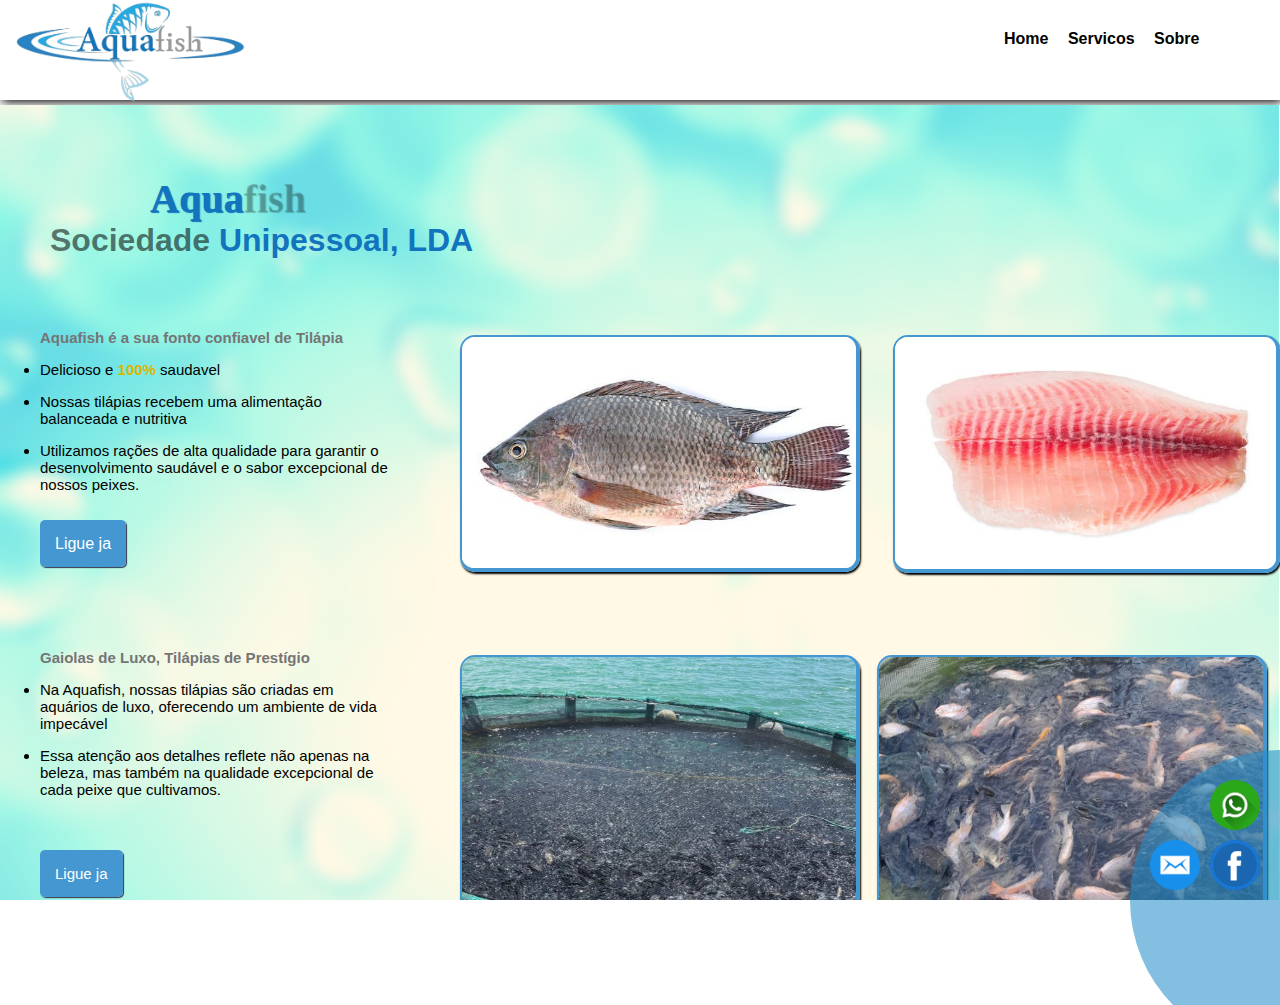
<file: index.html>
<!DOCTYPE html>
<html lang="pt">
<head>
    <meta name="description" content="Aquafish é a sua fonte confiável de tilápia. Oferecemos tilápias saudáveis e criadas em condições ideais para proporcionar uma experiência culinária excepcional.">
    <meta name="keywords" content="tilápia, peixe, aquário, aquafish, alimentos saudáveis, qualidade, alvinos">
    <meta name="Viriato_Mubai" content="Aquafish Sociedade Unipessoal, LDA">
    <meta charset="UTF-8">
    <meta http-equiv="X-UA-Compatible" content="IE=edge">
    <meta name="viewport" content="width=device-width, initial-scale=1.0">
    <title>Aquafish</title>
    <link rel="stylesheet" href="css/style2.css">
</head>
<body>
    
    <header>
        <div class="center">
            <div class="logo">
                <img class="img1" src="images/logo_white-removebg2.png" alt=" Logo da AquaFish">
            </div>
            <div class="menu">
               <ul>
                    <li> <a href="index.html">Home</a  ></li>
                    <li class="dropdown"><a href="">Servicos</a>
                        <div class="dropdown-menu">
                            <a href="extras/Menu.html">Entregas</a>
                            <a href="">...
                            </a>
                              
                        </div>
                    </li>
                    <li><a href="extras/sobre.html"> Sobre</a></li>
                    
               </ul>
                  
                
               
        </div> 
            <div class="menu-button">&#9776;</div>
        </div>
       
    </header>
   
    <section class="sobre">
        <div class="extras">
            <!-- <img class="img2" src="images/IMG-20231005-WA0044.jpg" alt=""> -->
            <div class="social">
                <a  target="_blank" href="https://wa.me/+258 878007360"><img class="S1" src="images/whatsapp_4494495.png" alt="Whatsapp"></a>
                <a target="_blank"  href="https://www.facebook.com/profile.php?id=100075740510689"><img class="S2" src="images/social_13051757.png" alt="Facebook"></a>
                <a target="_blank"  href="mailto:Aquafishlda@gmail.com"><img class="S3" src="images/circle_14025711.png" alt="Email"></a>
           
            </div>
        </div>
        <div class="tituloP">
            <div class="texto1">   
                <h1>
                    <span class="titulo1">Aqua<span style="color: rgba(0, 0, 0, 0.199);font-family: 'Times New Roman', Times, serif;">fish</span> 
                    </span><br>
                    <span class="titulo2">Sociedade </span>Unipessoal, LDA <br>
                </h1>
            </div>
        </div>
        <div class="conteudo">
                <div class="textoC">
                    <h2>Aquafish é a sua fonto confiavel de Tilápia</h2>
                    <ul>
                       
                        <li> Delicioso e <span style="color: rgb(221, 181, 0);"><strong>100%</strong></span>  saudavel </li>
                        <li>Nossas tilápias recebem uma alimentação balanceada e nutritiva</li>
                        <li> Utilizamos rações de alta qualidade para garantir o desenvolvimento saudável e o sabor excepcional de nossos peixes.</li>
                
                    </ul>
                    <div class="botao">
                        
                            <a target="_blank" href="tel:+258878007360">Ligue ja</a>
                            

                     </div>
                     <div class="email">

                       
                     </div>
                     

                </div> 
                <div class="img3">
                    <img  src="images/tilapia_img1.jpg" alt="">
                </div>
                <div class="img4">
                    <img  src="images/peixeImg3.jpg" alt="">
                </div>
              
               
        </div>
        <div class="conteudo2">
            <div class="textoC2">
                
                <h2>Gaiolas de Luxo, Tilápias de Prestígio</h2>
                <ul>
                    <li> Na Aquafish, nossas tilápias são criadas em aquários de luxo, oferecendo um ambiente de vida impecável </li>
                    <li>Essa atenção aos detalhes reflete não apenas na beleza, mas também na qualidade excepcional de cada peixe que cultivamos.
                    
                       
            
                
                <div class="botao2">
                    
                        <a target="_blank"  href="tel:+258842446500">Ligue ja</a>
                        
                 </div>

            </div> 
            <div class="img5">
                <img  src="images/IMG3.2.jpg" alt="">
            </div>
            <div class="img6">
                <img  src="images/IMG-7.jpg" alt="">
            </div>
            
           
        </div>
        <div class="conteudo3">
            <div class="textoC3">
                
                <h2>Sabor que Nasce em Encubadoras de Qualidade</h2>
                <ul>
                    <li> Imagine tilápias cultivadas em águas doces e salgadas, em aquários de qualidade impecável. </li>
                    <li>Na Aquafish, essa realidade é a base para a criação de peixes extraordinários. Beleza e qualidade, tudo em um só lugar..</li>
                        
                    <li> Cada tilápia da Aquafish começa sua jornada em encubadoras de qualidade superior </li>
                    <li> Cuidado que desde o início se traduz em um sabor puro e autêntico que eleva sua experiência culinária a novos patamares.</li>
            
                </ul>
                <!-- <div class="botao3">
                    
                        <a target="_blank"  href="tel:+258842446500">Ligue ja</a>
                 </div> -->

            </div> 
            <div class="img8">
                <img  src="images/IMG-20240218-WA0025.jpg" alt="">
            </div>
            <div class="img9">
                <img  src="images/img9.jpg" alt="">
            </div>
        
        
           
        </div>
        
       
        <footer>
            <div class="footer-content">
                <p>&copy; 2024 AquaFish Sociedade Unipessoal. Todos os direitos reservados.  <br> 
                    <a style="" href="mailto:Aquafishlda@gmail.com"> <img class="logoF" src="images/email.png" alt=""> Email:  Aquafishlda@gmail.com</a> 
                    <br>
                    <a target="_blank"  href="tel:+258878007360"> <img class="logoF2" src="images/phone-call.png" alt=""> Cell:  +258878007360</a>
            </div>
        </footer> 
       
      
       
    </section>
  
    <script src="https://code.jquery.com/jquery-3.6.4.min.js"></script>
    <script>
        $(document).ready(function() {
            $('.menu-button').click(function() {
                $('.menu').toggleClass('show-menu');
            });
    
            $('.menu a').click(function(e) {
                var submenu = $(this).next('.dropdown-menu');
    
                if (submenu.length > 0) {
                    e.preventDefault();
    
                    if (submenu.hasClass('show-dropdown')) {
                        submenu.removeClass('show-dropdown');
                    } else {
                        // Fecha outros submenus antes de abrir este
                        $('.dropdown-menu.show-dropdown').not(submenu).removeClass('show-dropdown');
                        submenu.addClass('show-dropdown');
                    }
                } else {
                    // Fecha o menu ao clicar em um item sem submenu
                    $('.menu').removeClass('show-menu');
                }
            });
        });
    </script>
    
    
    
    
    
</body>
</html>
</file>
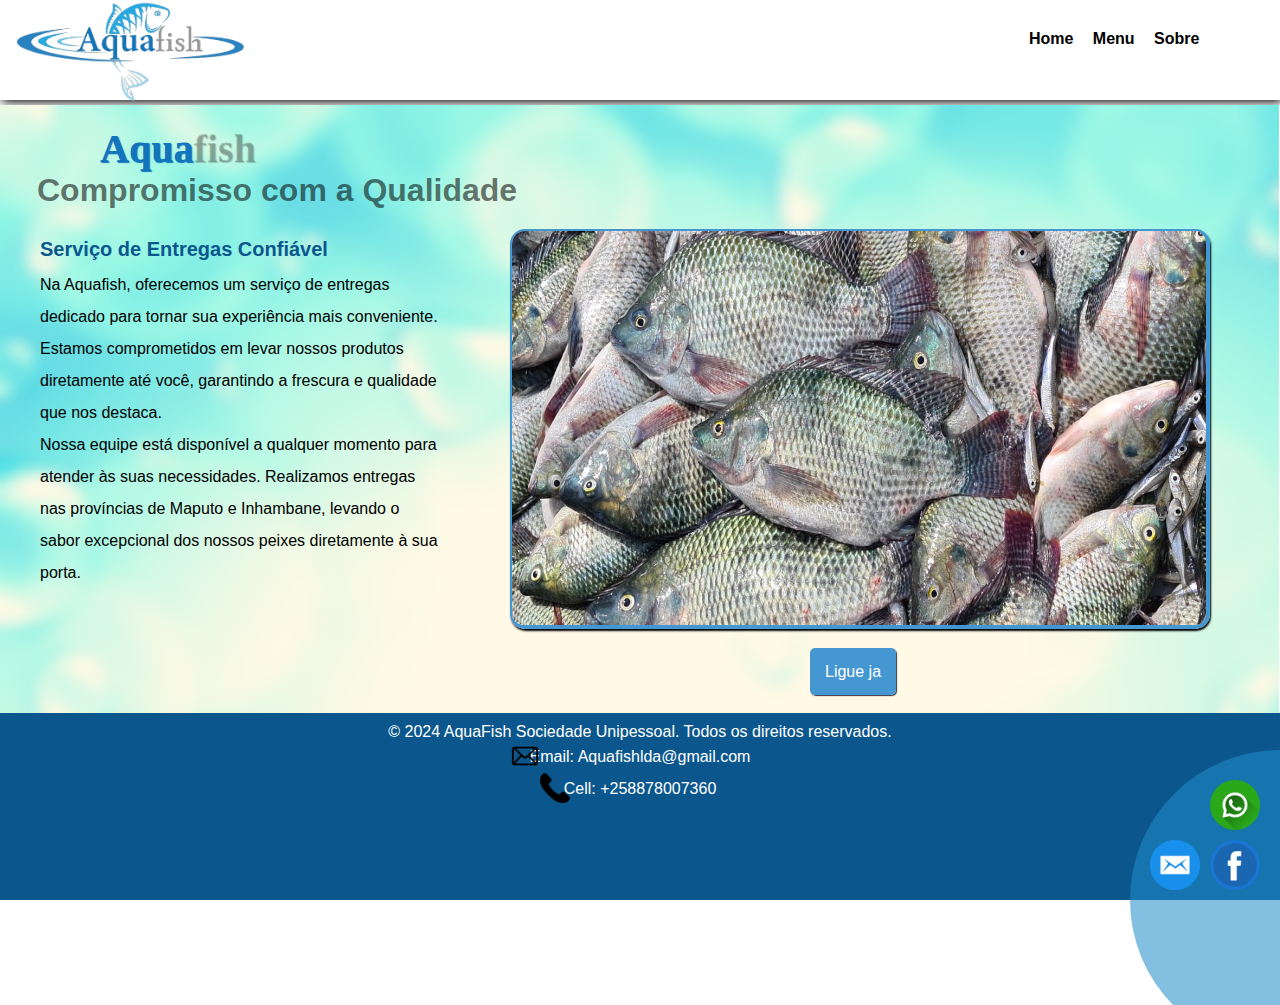
<file: extras/Menu.html>
<!DOCTYPE html>
<html lang="pt-br">
<head>
    <meta charset="UTF-8">
    <meta http-equiv="X-UA-Compatible" content="IE=edge">
    <meta name="viewport" content="width=device-width, initial-scale=1.0">
    <title>Aquafish_Entregas</title>
    <link rel="stylesheet" href="../css/style3.css">
</head>
<body>
    
    <header>
        <div class="center">
            <div class="logo">
                <img class="img1" src="../images/logo_white-removebg2.png" alt="Aquafish Logo">
            </div>
            <div class="menu">
                <ul>
                    <li><a href="../index.html">Home</a></li>
                    <li class="dropdown">
                        <a href="#">Menu</a>
                        <div class="dropdown-menu">
                            <a href="Menu.html">Entregas</a>
                            <a href="#">...</a>
                        </div>
                    </li>
                    <li><a href="sobre.html">Sobre</a></li>
                   
                </ul>
            </div> 
            <div class="menu-button">&#9776;</div>
        </div>
    </header>
   
    <section class="sobre">
        <div class="extras">
            <div class="social">
                <a  target="_blank" href="https://wa.me/+258 878007360"><img class="S1" src="../images/whatsapp_4494495.png" alt="Whatsapp"></a>
                <a target="_blank"  href="https://www.facebook.com/profile.php?id=100075740510689"><img class="S2" src="../images/social_13051757.png" alt="Facebook"></a>
                <a target="_blank"  href="mailto:Aquafishlda@gmail.com"><img class="S3" src="../images/circle_14025711.png" alt="Emil"></a>
           
            </div>
        </div>
        <div class="tituloP">
            <div class="texto1">   
                <h1>
                    <span class="titulo1">Aqua<span style="color: rgba(0, 0, 0, 0.199);font-family: 'Times New Roman', Times, serif;">fish</span> 
                    </span><br>
                    <span class="titulo2">Compromisso com a Qualidade</span>
                </h1>
            </div>
        </div> 
        <div class="conteudo">
            <div class="textoC">
                <h2>Serviço de Entregas Confiável</h2>
                <p>
                    Na Aquafish, oferecemos um serviço de entregas dedicado para tornar sua experiência mais conveniente. Estamos comprometidos em levar nossos produtos diretamente até você, garantindo a frescura e qualidade que nos destaca.
                </p>
                <p>
                    Nossa equipe está disponível a qualquer momento para atender às suas necessidades. Realizamos entregas nas províncias de Maputo e Inhambane, levando o sabor excepcional dos nossos peixes diretamente à sua porta.
                </p>
            </div>
            
            <div class="imagemPeixe">
                <!-- Substitua o link abaixo pela URL da imagem representativa do peixe -->
                <img src="../images/IMG-20231005-WA0044.jpg" alt="Tilápia de Qualidade">
                <div class="botao3">
                    
                    <a target="_blank"  href="tel:+258878007360">Ligue ja</a>
             </div>
            </div>
        </div>
        <footer>
            <div class="footer-content">
                <p>&copy; 2024 AquaFish Sociedade Unipessoal. Todos os direitos reservados.  <br> 
                    <a style="" href="mailto:Aquafishlda@gmail.com"> <img class="logoF" src="../images/email.png" alt=""> Email:  Aquafishlda@gmail.com</a> 
                    <br>
                    <a target="_blank"  href="tel:+258878007360"> <img class="logoF2" src="../images/phone-call.png" alt=""> Cell:  +258878007360</a>
                    <a target="_blank"  href="mailto:Aquafishlda@gmail.com"><img class="S3" src="../images/circle_14025711.png" alt="Emil"></a>
            </div>
        </footer>  
    </section>
  
    <script>
        document.addEventListener('DOMContentLoaded', function () {
            const menuButton = document.querySelector('.menu-button');
            const menu = document.querySelector('.menu');
    
            menuButton.addEventListener('click', function () {
                menu.classList.toggle('show-menu');
            });
        });
    </script>
</body>
</html>
</file>
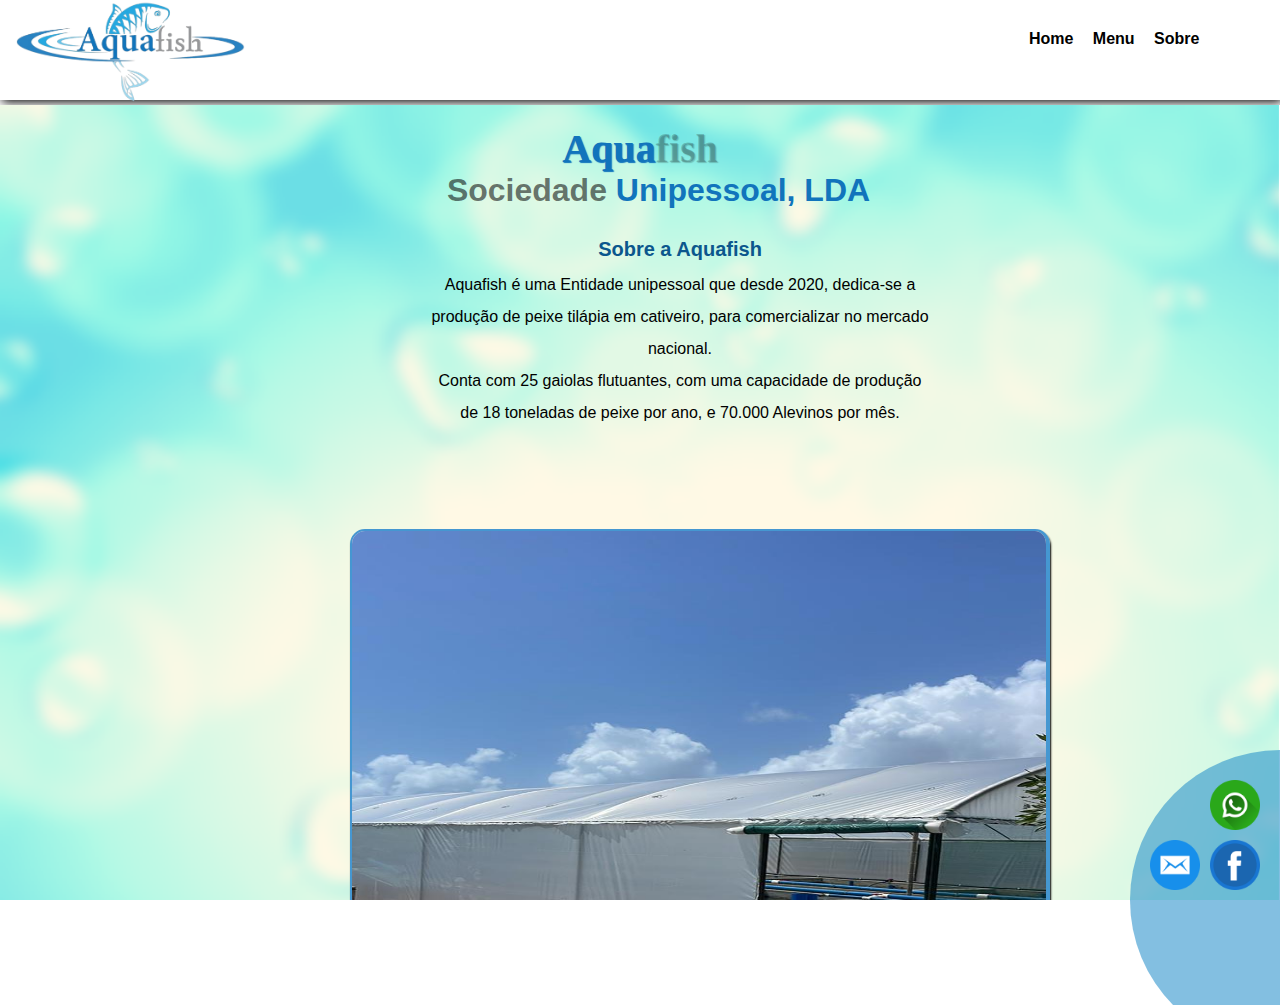
<file: extras/sobre.html>
<!DOCTYPE html>
<html lang="pt-br">
<head>
    <meta charset="UTF-8">
    <meta http-equiv="X-UA-Compatible" content="IE=edge">
    <meta name="viewport" content="width=device-width, initial-scale=1.0">
    <title>Aquafish_Sobre </title>
    <link rel="stylesheet" href="../css/stylesobre.css">
</head>
<body>
    
    <header>
        <div class="center">
            <div class="logo">
                <img class="img1" src="../images/logo_white-removebg2.png" alt="Aquafish Logo">
            </div>
            <div class="menu">
                <ul>
                    <li><a href="../index.html">Home</a></li>
                    <li class="dropdown">
                        <a href="#">Menu</a>
                        <div class="dropdown-menu">
                            <a href="Menu.html">Entregas</a>
                            <a href="#">...</a>
                        </div>
                    </li>
                    <li><a href="sobre.html">Sobre</a></li>
                </ul>
            </div> 
            <div class="menu-button">&#9776;</div>
        </div>
    </header>
   
    <section class="sobre">
        <div class="extras">
            <div class="social">
                <a  target="_blank" href="https://wa.me/+258 878007360"><img class="S1" src="../images/whatsapp_4494495.png" alt="Whatsapp"></a>
                <a target="_blank"  href="https://www.facebook.com/profile.php?id=100075740510689"><img class="S2" src="../images/social_13051757.png" alt="Facebook"></a>
                <a target="_blank"  href="mailto:Aquafishlda@gmail.com"><img class="S3" src="../images/circle_14025711.png" alt="Emil"></a>
           
            </div>
        </div>
        <div class="tituloP">
            <div class="texto1">   
                <h1>
                    <span class="titulo1">Aqua<span style="color: rgba(0, 0, 0, 0.199);font-family: 'Times New Roman', Times, serif;">fish</span> 
                    </span><br>
                </span>
                 <span class="titulo2">Sociedade </span>Unipessoal, LDA <br>
                </h1>
            </div>
        </div> 
        <div class="conteudo">
            <div class="textoC">
                <h2>Sobre a Aquafish</h2>
                <p>
                    Aquafish é uma Entidade unipessoal que desde 2020, dedica-se a produção de peixe tilápia em cativeiro, para comercializar no mercado nacional.
                </p>
                <p>
                    Conta com 25 gaiolas flutuantes, com uma capacidade de produção de 18 toneladas de peixe por ano, e 70.000 Alevinos por mês.
                </p>
            </div>
            
            <div class="imagemPeixe">
                
                <img src="../images/IMG-20240218-WA0021.jpg" alt="Tilápia de Qualidade">
                <div class="botao3">
                    
             </div>
            </div>
            <div class="textoC">

                <p>
                    Actualmente a Empresa possui 7 trabalhadores, os quais actuam nos 3 setores de produção (Reprodução, Alevinagem e Engorda) e Comercialização do produto.
                </p>
                <p>Além do pescado, a Firma oferece outros serviços ligados Aquacultura e Tecnologias marinhas.
                </p>
            </div>
            
            <div class="imagemPeixe">
                
                <img src="../images/IMG-10.1.jpg" alt="Tilápia de Qualidade">
                <div class="botao3">
                    
             </div>
            </div>
            
            
        </div>
        <footer>
            <div class="footer-content">
                <p>&copy; 2024 AquaFish Sociedade Unipessoal. Todos os direitos reservados.  <br> 
                    <a style="" href="mailto:Aquafishlda@gmail.com"> <img class="logoF" src="../images/email.png" alt=""> Email:  Aquafishlda@gmail.com</a> 
                    <br>
                    <a target="_blank"  href="tel:+258878007360"> <img class="logoF2" src="../images/phone-call.png" alt=""> Cell:  +258878007360</a>
            </div>
        </footer> 
    </section>
  
    <script>
        document.addEventListener('DOMContentLoaded', function () {
            const menuButton = document.querySelector('.menu-button');
            const menu = document.querySelector('.menu');
    
            menuButton.addEventListener('click', function () {
                menu.classList.toggle('show-menu');
            });
        });
    </script>
</body>
</html>
</file>
<file: css/style2.css>
* {
    margin: 0;
    padding: 0;
    box-sizing: border-box; 
    font-family: Verdana, Geneva, Tahoma, sans-serif;
   
}
body{
    overflow-y: scroll;
   
}

.center {
    display: flex;
    flex-wrap: wrap;
    max-width: 1200px;
    margin: 0 auto;
    padding: 0 2%;
}

.logo {
   
   
    width: 50%;
    
}

.img1 {
    width: 40%;
 margin-left: -50px;
    
}

header {
    height: 100px;
  
    box-shadow: 2px 2px 10px ;
    margin-bottom: 5px;
}

.menu {
    padding-top: 30px;
    width: 50%;
    text-align: right;
 
  
}

.menu a {
    color: black;
    text-decoration: none;
    font-weight: bold;
    margin-right: 15px;
    transition: padding 500ms;
    

   
  
}
.menu a:hover{
    background-color: #1174bc;
    padding: 10px;
    border-radius: 3px;
    
}

html, body {
    height: 100%;
    overflow-y: hidden;
    overflow-x: hidden;
}

section.sobre {
    /* height: calc(100% - 200px); */
    /* background-color: rgb(230, 234, 238); */
    position: relative;
    overflow-y: auto;
    height: inherit;
   
}
.sobre{
    background-image: url(../images/back3.png);
    background-repeat: no-repeat;
    background-size: cover;
}

.extras {
    position: fixed;
    bottom: -150px;
    right: -150px;
    width: 300px;
    height: 300px;
    border-radius: 50%;
    /* background-color: #1174bc; */
    background-color: rgba(32, 140, 202, 0.555);
    transition: width 1000ms;
    transition: higth 1000ms;
    transition-delay: 2s;
}
.extras:hover{
    bottom: -200px;
    right: -200px;
    width: 400px;
    height: 400px;
}
.img2{
    
    border-radius: 50%;
    bottom: -px;
    right: -x;
    width: 450px;
    height: 380px;
}
.tituloP{
    margin-top: 20px;
    /* background-color:#1174bc; */
   
}
.texto1{
    padding: 50px;
}
.texto1 h1{
    
    color: #1174bc;
}
.titulo1{
    margin-left: 100px;
    font-family: 'Times New Roman', Times, serif;
    font-size: 40px;
    text-shadow: 1px 1px 1px ;
}
.titulo2{
    color: rgba(0, 0, 0, 0.555);
    margin-top: 2px;
}
.conteudo{
    height: 300px;
   
    margin-bottom: 20px;
    
}

.textoC h2{
    font-size: 15px;
}
.textoC{
    margin-top: 20px;
    height: 300px;
   
    margin-left: 40px;
    max-width: 350px;
    float: left;
    margin-right:70px ;
  
}
.textoC li{
    padding-top: 15px;
    font-size: 15px;
    max-width: 350px;
    text-justify: auto;
    float: left;


}
.conteudo2{
    height: 300px;
   
    margin-bottom: 20px;
    
}

.textoC2 h2{
    font-size: 15px;
}
.textoC2{
    margin-top: 20px;
    height: 300px;
   
    margin-left: 40px;
    max-width: 350px;
    float: left;
    margin-right:70px ;
  
}
.textoC2 li{
    padding-top: 15px;
    font-size: 15px;
    max-width: 350px;
    text-justify: auto;
    float: left;


}
.S1 {
    width: 50px;
    position: fixed;
    bottom: 70px;
    right: 20px;

}
.S2 {
    width: 50px;
    position: fixed;
    bottom: 10px;
    right: 20px;


}
.S3{
    width: 50px;
    position: fixed;
    bottom: 10px;
    right: 80px;

   

}

.botao a:hover{
    background-color: blue;
    padding: 17px;
}
.botao a{
    text-decoration: none;
    background-color: #4597d1;
    padding: 15px;
    border-radius: 5px;
    color: white;
    transition: padding 500ms;
    box-shadow: 1px 1px 1px rgb(54, 54, 71);
   
    
}

.botao{
 
    height: 50px;
    clear: both;
    float: left;
    margin-left: px;
    padding-right: 230px;
    margin-top: 30px;
    position: absolute;
    top: 400px;
    
}
.img3{
    
    width: 400px;
    height: 300px;
    float: left;
    margin-right: 20px;


}
.img3 img{
    border-style: solid;
    border-width: 2px 4px 4px 2px; /* superior direito inferior esquerdo */
    border-color: #4597d1;
    border-radius: 15px;
    margin-top: 26px;
    width: 400px;
    box-shadow: 1px 2px 2px;
    
}
.img4{
    background-color: wi;
   
    width: 400px;
    height: 300px;
    float: left;
}
.img4 img{
    border-style: solid;
    border-width: 2px 4px 4px 2px; /* superior direito inferior esquerdo */
    border-color: #4597d1;
    box-shadow: 1px 2px 2px;
    border-radius: 15px;
    margin-top: 26px;
   float: right;
    width: 387px;
    
}
.botao2 a:hover{
    background-color: blue;
    padding: 17px;
}
.botao2 a{
    text-decoration: none;
    background-color: #4597d1;
    padding: 15px;
    border-radius: 5px;
    color: white;
    transition: padding 500ms;
    box-shadow: 1px 1px 1px rgb(54, 54, 71);
   
    
}

.botao2{
 
    height: 50px;
    clear: both;
    float: left;
    margin-left: px;
    padding-right: 230px;
    margin-top: 30px;
    position: absolute;
    top: 730px;
    
    
    
}
.img5{
    
    width: 387px;
    height: 350px;
    float: left;
    margin-right: 20px;



}
.img5 img{
    border-style: solid;
    border-width: 2px 4px 4px 2px; /* superior direito inferior esquerdo */
    border-color: #4597d1;
    box-shadow: 1px 2px 2px;
    border-radius: 15px;
    margin-top: 26px;
    width: 400px;
    height: 300px;
    
}
.img6{
    background-color: wi;
   
    width: 400px;
    height: 350px;
    float: left;
}
.img6 img{
    border-style: solid;
    border-width: 2px 4px 4px 2px; /* superior direito inferior esquerdo */
    border-color: #4597d1;
    box-shadow: 1px 2px 2px;
    border-radius: 15px;
    margin-top: 26px;
   float: right;
    width: 390px;
    height: 300px;
    
}
h2{
    color: #757575;
    
}

.conteudo3{
    height: 600px;
   
    margin-bottom: 50px;

    
}

.textoC3 h2{
    font-size: 15px;
}
.textoC3{
    margin-top: 30px;
    height: 300px;
   
    margin-left: 40px;
    max-width: 350px;
    float: left;
    margin-right:70px ;
  
}
.textoC3 li{
    padding-top: 15px;
    font-size: 15px;
    max-width: 350px;
    text-justify: auto;
    float: left;
}
.botao3 a:hover{
    background-color: blue;
   
    padding: 17px;
}
.botao3 a{
    text-decoration: none;
    background-color: #4597d1;
    padding: 15px;
    border-radius: 5px;
    color: white;
    transition: padding 500ms;
    
}

.botao3{
 
    height: 50px;
    clear: both;
    float: left;
    margin-left: px;
    padding-right: 230px;
    margin-top: 30px;
    position: absolute;
    top: 730px;
    
    
}
.img8{
   
    width: 387px;
   
    float: left;
    margin-right: 20px;
    height: 600px;
  


}
.img8 img{
    border-style: solid;
    border-width: 2px 4px 4px 2px; /* superior direito inferior esquerdo */
    border-color: #4597d1;
    box-shadow: 1px 2px 2px;
    border-radius: 15px;
    margin-top: 26px;
    width: 400px;
    height: 535px;
    
    
}
.img9{
    
   
   
    width: 400px;
  
    float: left;
    height: 600px;
    margin-bottom: 20px;
}
.img9 img{
    border-style: solid;
    border-width: 2px 4px 4px 2px; /* superior direito inferior esquerdo */
    border-color: #4597d1;
    box-shadow: 1px 2px 2px;
    border-radius: 15px;
    margin-top: 26px;
   float: right;
    width: 390px;
    height: 532px;
    
    
}

footer{
    background-color: #0b578d;
    width: 200px auto;
    height:200px;
    text-align: center;
    clear: both;

}
.footer-content p{
    padding-top: 10px;
    color: white;
    
}
.footer-content a{
    text-decoration: none;
    color: white;
    line-height: 2.0;
    
}
.footer-content a:hover{
    text-decoration: none;
    color: rgb(105, 116, 218);
   
    
}

.textAd{
    margin: 15px;

}
/* Adicione ao seu arquivo de estilo (style2.css) */
.menu-button {
    display: none;
    cursor: pointer;
    font-size: 24px;
}
.menu li{
    display: inline-block;
    
}
.dropdown-menu a{
    display: block;
    padding-top: 20px;
}
.dropdown-menu{
   position: absolute;
 
   display: none;

}
.dropdown:hover .dropdown-menu {
    display: block;

}
.logoF{
    width: 30px;
    position: absolute;
    left: 510px;
}
.logoF2{
    width: 30px;
    position: absolute;
    left: 540px;
}

@media only screen and (max-width: 768px) {
    .menu li:hover > .dropdown-menu {
        display: block;
    }
    
    .menu {
        display: none;
        position: absolute;
        top: 80px;
        left: 0;
        width: 100%;
        background-color: #f1f1f1;
        text-align: center;
        z-index: 1;
    }

    .menu.show-menu {
        display: block;
    }

    .menu a {
        display: block;
        padding: 10px;
        margin: 5px;
        color: black;
        text-decoration: none;
        font-weight: bold;
    }

    .menu-button {
        display: block;
    }
 
    .img1 {
        width: 70%; /* Redimensiona a imagem para 70% da largura */
        margin-left: 0;
    }
    .botao{
        height: 50px;
        clear: both;
        float: left;
        margin-left: px;
        padding-right: 230px;
        margin-top: 100px;
        
    }
    .titulo1{
        margin-left: 0px;
    
    }
    .botao2{
        margin-top: 700px;
    }
    .img8 img{
        margin-top: 100px;
    }
    .img9 img{
        margin-top: 50px;
    }
    footer{
       height: 220px;
    }
    .logoF{
        width: 30px;
        position: absolute;
        left: 40px;
    }
    .logoF2{
        width: 30px;
        position: absolute;
        left: 70px;
    }
}
</file>
<file: css/style3.css>
* {
    margin: 0;
    padding: 0;
    box-sizing: border-box; 
    font-family: Verdana, Geneva, Tahoma, sans-serif;
   
}
body{
    overflow-y: scroll;
   
}

.center {
    display: flex;
    flex-wrap: wrap;
    max-width: 1200px;
    margin: 0 auto;
    padding: 0 2%;
}

.logo {
   
   
    width: 50%;
    
}

.img1 {
    width: 40%;
 margin-left: -50px;
    
}

header {
    height: 100px;
   
    box-shadow: 2px 2px 10px ;
    margin-bottom: 5px;
}

.menu {
    padding-top: 30px;
    width: 50%;
    text-align: right;
 
  
}

.menu a {
    color: black;
    text-decoration: none;
    font-weight: bold;
    margin-right: 15px;
    transition: padding 500ms;
    

   
  
}
.menu a:hover{
    background-color: #1174bc;
    padding: 10px;
    border-radius: 3px;
    
}

html, body {
    height: 100%;
    overflow-y: hidden;
    overflow-x: hidden;
}

section.sobre {
    /* height: calc(100% - 200px); */
    /* background-color: rgb(230, 234, 238); */
    
    position: relative;
    overflow-y: auto;
    height: inherit;
    
   
}
.sobre{
    background-image: url(../images/back3.png);
    background-repeat: no-repeat;
    background-size: cover;
}

.extras {
    position: fixed;
    bottom: -150px;
    right: -150px;
    width: 300px;
    height: 300px;
    border-radius: 50%;
    /* background-color: #1174bc; */
    background-color: rgba(32, 140, 202, 0.555);
    transition: width 1000ms;
    transition: higth 1000ms;
    transition-delay: 2s;
}
.extras:hover{
    bottom: -200px;
    right: -200px;
    width: 400px;
    height: 400px;
}
.img2{
    
    border-radius: 50%;
    bottom: -px;
    right: -x;
    width: 450px;
    height: 380px;
}
.tituloP{
    margin-top: 20px;
    /* background-color:#1174bc; */
   
}

.texto1 h1{
    
    color: #1174bc;
}
.titulo1{
    margin-left: 100px;
    font-family: 'Times New Roman', Times, serif;
    font-size: 40px;
    text-shadow: 1px 1px 1px ;
}
.titulo2{
    color: rgba(0, 0, 0, 0.555);
    margin-top: 2px;
}

footer{
    background-color: #0b578d;
    width: 200px auto;
    height:200px;
    text-align: center;
    clear: both;

}
.footer-content p{
    padding-top: 10px;
    color: white;
    
}
.footer-content a{
    text-decoration: none;
    color: white;
    line-height: 2.0;
    
}
.footer-content a:hover{
    text-decoration: none;
    color: rgb(105, 116, 218);
    
}


.textAd{
    margin: 15px;

}
/* Adicione ao seu arquivo de estilo (style2.css) */
.menu-button {
    display: none;
    cursor: pointer;
    font-size: 24px;
}
.menu li{
    display: inline-block;
    
}
.dropdown-menu a{
    display: block;
    padding-top: 20px;
}
.dropdown-menu{
   position: absolute;
 
   display: none;

}
.dropdown:hover .dropdown-menu {
    display: block;

}
.S1 {
    width: 50px;
    position: fixed;
    bottom: 70px;
    right: 20px;

}
.S2 {
    width: 50px;
    position: fixed;
    bottom: 10px;
    right: 20px;


}
.S3{
    width: 50px;
    position: fixed;
    bottom: 10px;
    right: 80px;

   

}
.conteudo{
    height: 300px;
   
    margin-bottom: 20px;
    
}
.textoC h2{
    font-size: 20px;
    color: #0b578d;
    
}
.textoC{
    line-height: 2.0;
    height: 300px;
    text-align: start;
    margin-left: 40px;
    max-width: 400px;
    float: left;
    margin-right:70px ;
    height: auto;
    margin-bottom: 100px
  
}
.textoC p{
    font-family: ;
}
.textoC li{
    padding-top: 15px;
    font-size: 15px;
    max-width: 350px;
    text-justify: auto;
    float: left;


}
.titulo2 {
margin-left: 37px;

}
.texto1{
    margin-bottom: 20px;
}

.imagemPeixe{
    float: left;
    width: 700px;
}
.imagemPeixe img{
    width: 700px;
    height: 400px;
    border-style: solid;
    border-width: 2px 4px 4px 2px; /* superior direito inferior esquerdo */
    border-color: #4597d1;
    box-shadow: 1px 2px 2px;
    border-radius: 15px;
}
.botao3 a:hover{
    background-color: blue;
   
    padding: 17px;
}
.botao3 a{
    text-decoration: none;
    background-color: #4597d1;
    padding: 15px;
    border-radius: 5px;
    color: white;
    transition: padding 500ms;
    box-shadow: 1px 1px 1px rgb(54, 54, 71);
    
}

.botao3{
 
    height: 50px;
    clear: both;
    float: left;
    margin-left: px;
    padding-right: 230px;
    margin-top: 30px;
    margin-left: 300px
    
}
.logoF{
    width: 30px;
    position: absolute;
    left: 510px;
}
.logoF2{
    width: 30px;
    position: absolute;
    left: 540px;
}
@media only screen and (max-width: 768px) {
    .menu {
        display: none;
        position: absolute;
        top: 80px;
        left: 0;
        width: 100%;
        background-color: #f1f1f1;
        text-align: center;
        z-index: 1;
    }

    .menu.show-menu {
        display: block;
    }

    .menu a {
        display: block;
        padding: 10px;
        margin: 5px;
        color: black;
        text-decoration: none;
        font-weight: bold;
    }

    .menu-button {
        display: block;
    }
    footer{
        height: 220px;
     }
     .logoF{
         width: 30px;
         position: absolute;
         left: 40px;
     }
     .logoF2{
         width: 30px;
         position: absolute;
         left: 70px;
     }
     .img1 {
         width: 70%; /* Redimensiona a imagem para 70% da largura */
         margin-left: 0;
     }
    .texto1{
       text-align: center;
    }
    .titulo1{
        margin-left: 0px;
    }
    .imagemPeixe img{
        width: 400px;
    }
    .botao3{
        margin-left: 22%;
    }
}
</file>
<file: css/stylesobre.css>
* {
    margin: 0;
    padding: 0;
    box-sizing: border-box; 
    font-family: Verdana, Geneva, Tahoma, sans-serif;
   
}
body{
    overflow-y: scroll;
   
}

.center {
    display: flex;
    flex-wrap: wrap;
    max-width: 1200px;
    margin: 0 auto;
    padding: 0 2%;
}

.logo {
   
   
    width: 50%;
    
}

.img1 {
    width: 40%;
 margin-left: -50px;
    
}

header {
    height: 100px;
   
    box-shadow: 2px 2px 10px ;
    margin-bottom: 5px;
}

.menu {
    padding-top: 30px;
    width: 50%;
    text-align: right;
 
  
}

.menu a {
    color: black;
    text-decoration: none;
    font-weight: bold;
    margin-right: 15px;
    transition: padding 500ms;
    

   
  
}
.menu a:hover{
    background-color: #1174bc;
    padding: 10px;
    border-radius: 3px;
    
}

html, body {
    height: 100%;
    overflow-y: hidden;
    overflow-x: hidden;
}

section.sobre {
    /* height: calc(100% - 200px); */
    /* background-color: rgb(230, 234, 238); */
    
    position: relative;
    overflow-y: auto;
    height: inherit;
    
    
   
}
.sobre{
    background-image: url(../images/back3.png);
    background-repeat: no-repeat;
    background-size: cover;
}

.extras {
    position: fixed;
    bottom: -150px;
    right: -150px;
    width: 300px;
    height: 300px;
    border-radius: 50%;
    /* background-color: #1174bc; */
    background-color: rgba(32, 140, 202, 0.555);
    transition: width 1000ms;
    transition: higth 1000ms;
    transition-delay: 2s;
}
.extras:hover{
    bottom: -200px;
    right: -200px;
    width: 400px;
    height: 400px;
}
.img2{
    
    border-radius: 50%;
    bottom: -px;
    right: -x;
    width: 450px;
    height: 380px;
}
.tituloP{
    
    text-align: center;
    margin-top: 20px;
    /* background-color:#1174bc; */
   
}

.texto1 h1{
    
    color: #1174bc;
}
.titulo1{
  
    font-family: 'Times New Roman', Times, serif;
    font-size: 40px;
    text-shadow: 1px 1px 1px ;
}
.titulo2{
    color: rgba(0, 0, 0, 0.555);
    margin-top: 2px;
    text-align: center;
  
}

footer{
    background-color: #0b578d;
    width: 200px auto;
    height:200px;
    text-align: center;
    clear: both;

}
.footer-content p{
    padding-top: 10px;
    color: white;
    
}
.footer-content a{
    text-decoration: none;
    color: white;
    line-height: 2.0;
    
}
.footer-content a:hover{
    text-decoration: none;
    color: rgb(105, 116, 218);
    
}


.textAd{
    margin: 15px;

}
/* Adicione ao seu arquivo de estilo (style2.css) */
.menu-button {
    display: none;
    cursor: pointer;
    font-size: 24px;
}
.menu li{
    display: inline-block;
    
}
.dropdown-menu a{
    display: block;
    padding-top: 20px;
}
.dropdown-menu{
   position: absolute;
 
   display: none;

}
.dropdown:hover .dropdown-menu {
    display: block;

}
.S1 {
    width: 50px;
    position: fixed;
    bottom: 70px;
    right: 20px;

}
.S2 {
    width: 50px;
    position: fixed;
    bottom: 10px;
    right: 20px;


}
.S3{
    width: 50px;
    position: fixed;
    bottom: 10px;
    right: 80px;

   

}

.conteudo{
    height: 300px;
  
    margin-bottom: 20px;
    
}
.textoC h2{
    font-size: 20px;
    color: #0b578d;
    
}
.textoC{
    line-height: 2.0;
    height: 300px;
    text-align: center;
    margin-left: 430px;
    max-width: 500px ;
   
    clear: both;
    margin-right:70px ;
    height: auto;
    margin-bottom: 100px

  
}
.textoC p{
    font-family: ;
}
.textoC li{
    padding-top: 15px;
    font-size: 15px;
    max-width: 350px;
    text-justify: auto;
    float: left;


}
.titulo2 {
margin-left: 37px;

}
.texto1{
    margin-bottom: 20px;
}

.imagemPeixe{
    clear: both;
    width: 700px auto ;
    margin-left: 350px ;
    float: inherit;
    height: auto;
    background-size: cover;
    
    
}
.imagemPeixe img{ 
    text-align: center;
    width: 700px ;
    height: 700px;
    border-style: solid;
    border-width: 2px 4px 4px 2px; /* superior direito inferior esquerdo */
    border-color: #4597d1;
    box-shadow: 1px 2px 2px;
    border-radius: 15px;
    background-size: cover;
    
}
.botao3 a:hover{
    background-color: blue;
   
    padding: 17px;
}   
.botao3 a{
    text-decoration: none;
    background-color: #4597d1;
    padding: 15px;
    border-radius: 5px;
    color: white;
    transition: padding 500ms;
    
}

.botao3{
 
    height: 50px;
    clear: both;
    float: left;
    margin-left: px;
    padding-right: 230px;
    margin-top: 30px;
    margin-left: 300px
    
}
.logoF{
    width: 30px;
    position: absolute;
    left: 510px;
}
.logoF2{
    width: 30px;
    position: absolute;
    left: 540px;
}
@media only screen and (max-width: 768px) {
    .menu {
        display: none;
        position: absolute;
        top: 80px;
        left: 0;
        width: 100%;
        background-color: #f1f1f1;
        text-align: center;
        z-index: 1;
    }

    .menu.show-menu {
        display: block;
    }

    .menu a {
        display: block;
        padding: 10px;
        margin: 5px;
        color: black;
        text-decoration: none;
        font-weight: bold;
    }

    .menu-button {
        display: block;
    }
    .textoC{
        margin-left: 60px;
    }
    .imagemPeixe{
        margin-left: 0;
        
    }
    .imagemPeixe img{
        margin-left: 0;
        width: 400px;
        
    }
    footer{
        height: 220px;
     }
     .logoF{
         width: 30px;
         position: absolute;
         left: 40px;
     }
     .logoF2{
         width: 30px;
         position: absolute;
         left: 70px;
     }
     .img1 {
         width: 70%; /* Redimensiona a imagem para 70% da largura */
         margin-left: 0;
     }
}
</file>
